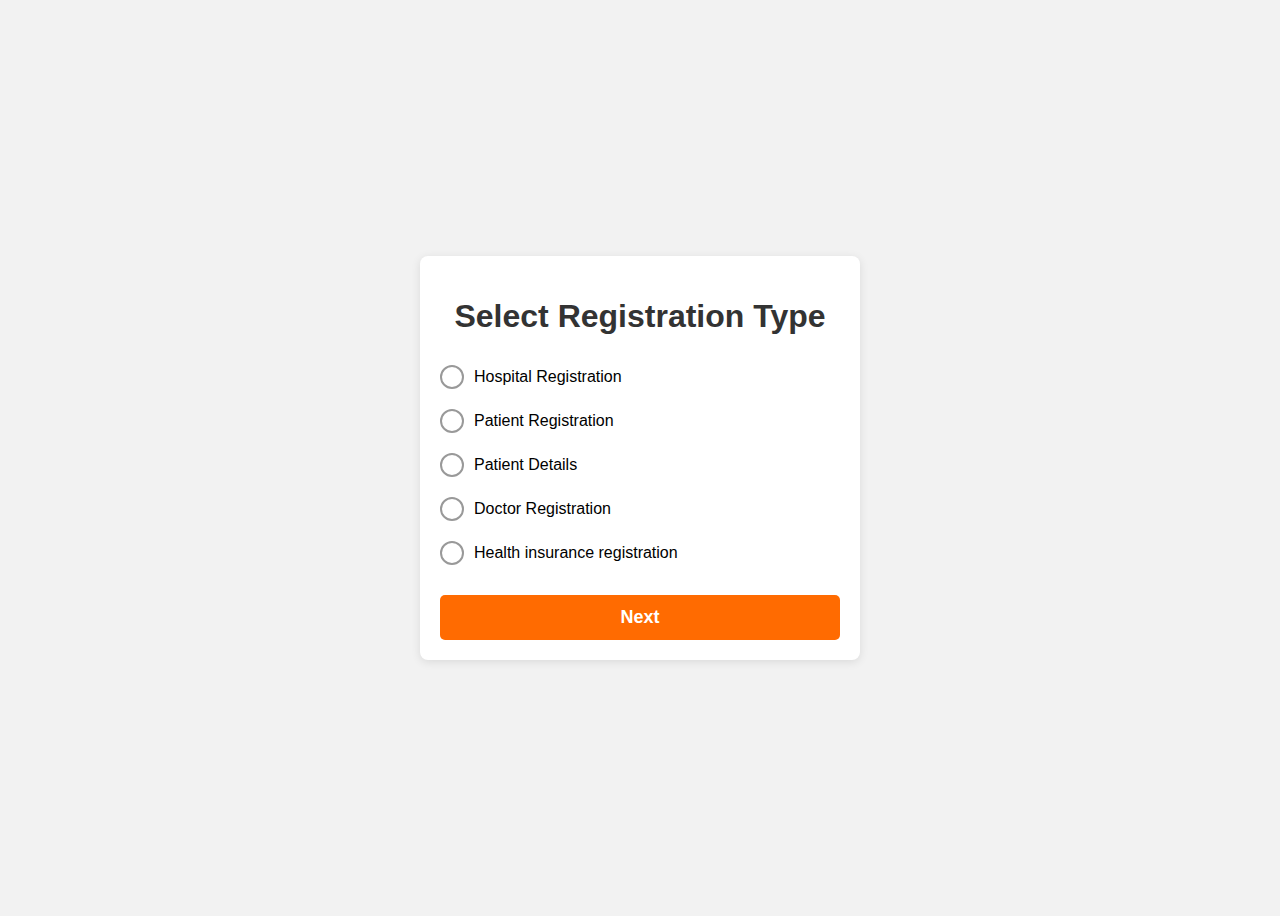
<file: options.html>
<!DOCTYPE html>
<html>
<head>
    <title>Registration Options</title>
    <style>
        body {
            background-color: #F2F2F2;
            font-family: 'Montserrat', sans-serif;
            display: flex;
            align-items: center;
            justify-content: center;
            height: 100vh;
          }
          
          .container {
            width: 400px;
            padding: 20px;
            background-color: #FFFFFF;
            border-radius: 8px;
            box-shadow: 0 2px 10px rgba(0, 0, 0, 0.1);
          }

        h1 {
            text-align: center;
            color: #333333;
            margin-bottom: 30px;
        }

        .registration-option {
            display: flex;
            align-items: center;
            
            margin-bottom: 20px;
            cursor: pointer;
        }

        .registration-option label {
            margin-left: 15px;
            font-size: 18px;
            color: #555555;
        }

        .registration-option input[type="radio"] {
            opacity: 0;
            position: absolute;
        }

        .checkmark {
            position: relative;
            height: 20px;
            width: 20px;
            background-color: #ffffff;
            border: 2px solid #999999;
            border-radius: 50%;
            transition: all 0.3s ease;
        }

        .registration-option input[type="radio"]:checked ~ .checkmark {
            border-color: #FF4500;
            background-color: #FF4500;
        }

        .checkmark::before {
            content: "";
            position: absolute;
            top: 50%;
            left: 50%;
            transform: translate(-50%, -50%);
            height: 10px;
            width: 10px;
            border-radius: 50%;
            background-color: #ffffff;
            opacity: 0;
            transition: opacity 0.3s ease;
        }

        .registration-option input[type="radio"]:checked ~ .checkmark::before {
            opacity: 1;
        }

        .registration-option:hover .checkmark {
            border-color: #FF4500;
        }

        .submit-button {
            display: block;
            width: 100%;
            padding: 12px;
            margin-top: 30px;
            background-color: #FF6B01;
            color: #ffffff;
            font-size: 18px;
            font-weight: bold;
            text-align: center;
            border: none;
            border-radius: 5px;
            cursor: pointer;
            transition: background-color 0.3s ease;
        }

        .submit-button:hover {
            background-color:#FF4500;}
        
        .registration-option .radio-label {
                margin-left: 10px;
        }
    </style>
    <script>
        function redirectToPage() {
            var selectedOption = document.querySelector('input[name="registration_type"]:checked').value;
            var redirectUrl = '';

            if (selectedOption === 'hospital') {
                redirectUrl = 'hospital.html';
            } else if (selectedOption === 'patient') {
                redirectUrl = 'Patient.html';
            } else if (selectedOption === 'doctor') {
                redirectUrl = 'doctor.html';
            }
            else if (selectedOption === 'insurance') {
                redirectUrl = 'insurance.html';
            }
            else if (selectedOption === 'insurance') {
                redirectUrl = 'patientdetails.html';
            }

            window.location.href = redirectUrl;
        }
    </script>
</head>
<body>
    <div class="container">
        <h1>Select Registration Type</h1>
        <form>
         
<label class="registration-option">
    <input type="radio" id="hospital" name="registration_type" value="hospital">
    <span class="checkmark"></span>
    <span class="radio-label option-label">Hospital Registration</span>
</label>
<label class="registration-option">
    <input type="radio" id="patient" name="registration_type" value="patient">
    <span class="checkmark"></span>
    <span class="radio-label option-label">Patient Registration</span>
</label>
<label class="registration-option">
    <input type="radio" id="patient" name="registration_type" value="patient">
    <span class="checkmark"></span>
    <span class="radio-label option-label">Patient Details</span>
</label>
<label class="registration-option">
    <input type="radio" id="doctor" name="registration_type" value="doctor">
    <span class="checkmark"></span>
    <span class="radio-label option-label">Doctor Registration</span>
</label>
<label class="registration-option">
    <input type="radio" id="insurance" name="registration_type" value="insurance">
    <span class="checkmark"></span>
    <span class="radio-label option-label">Health insurance registration</span>
</label>

            <input type="button" class="submit-button" value="Next" onclick="redirectToPage()">
        </form>
    </div>
</body>
</html>
</file>
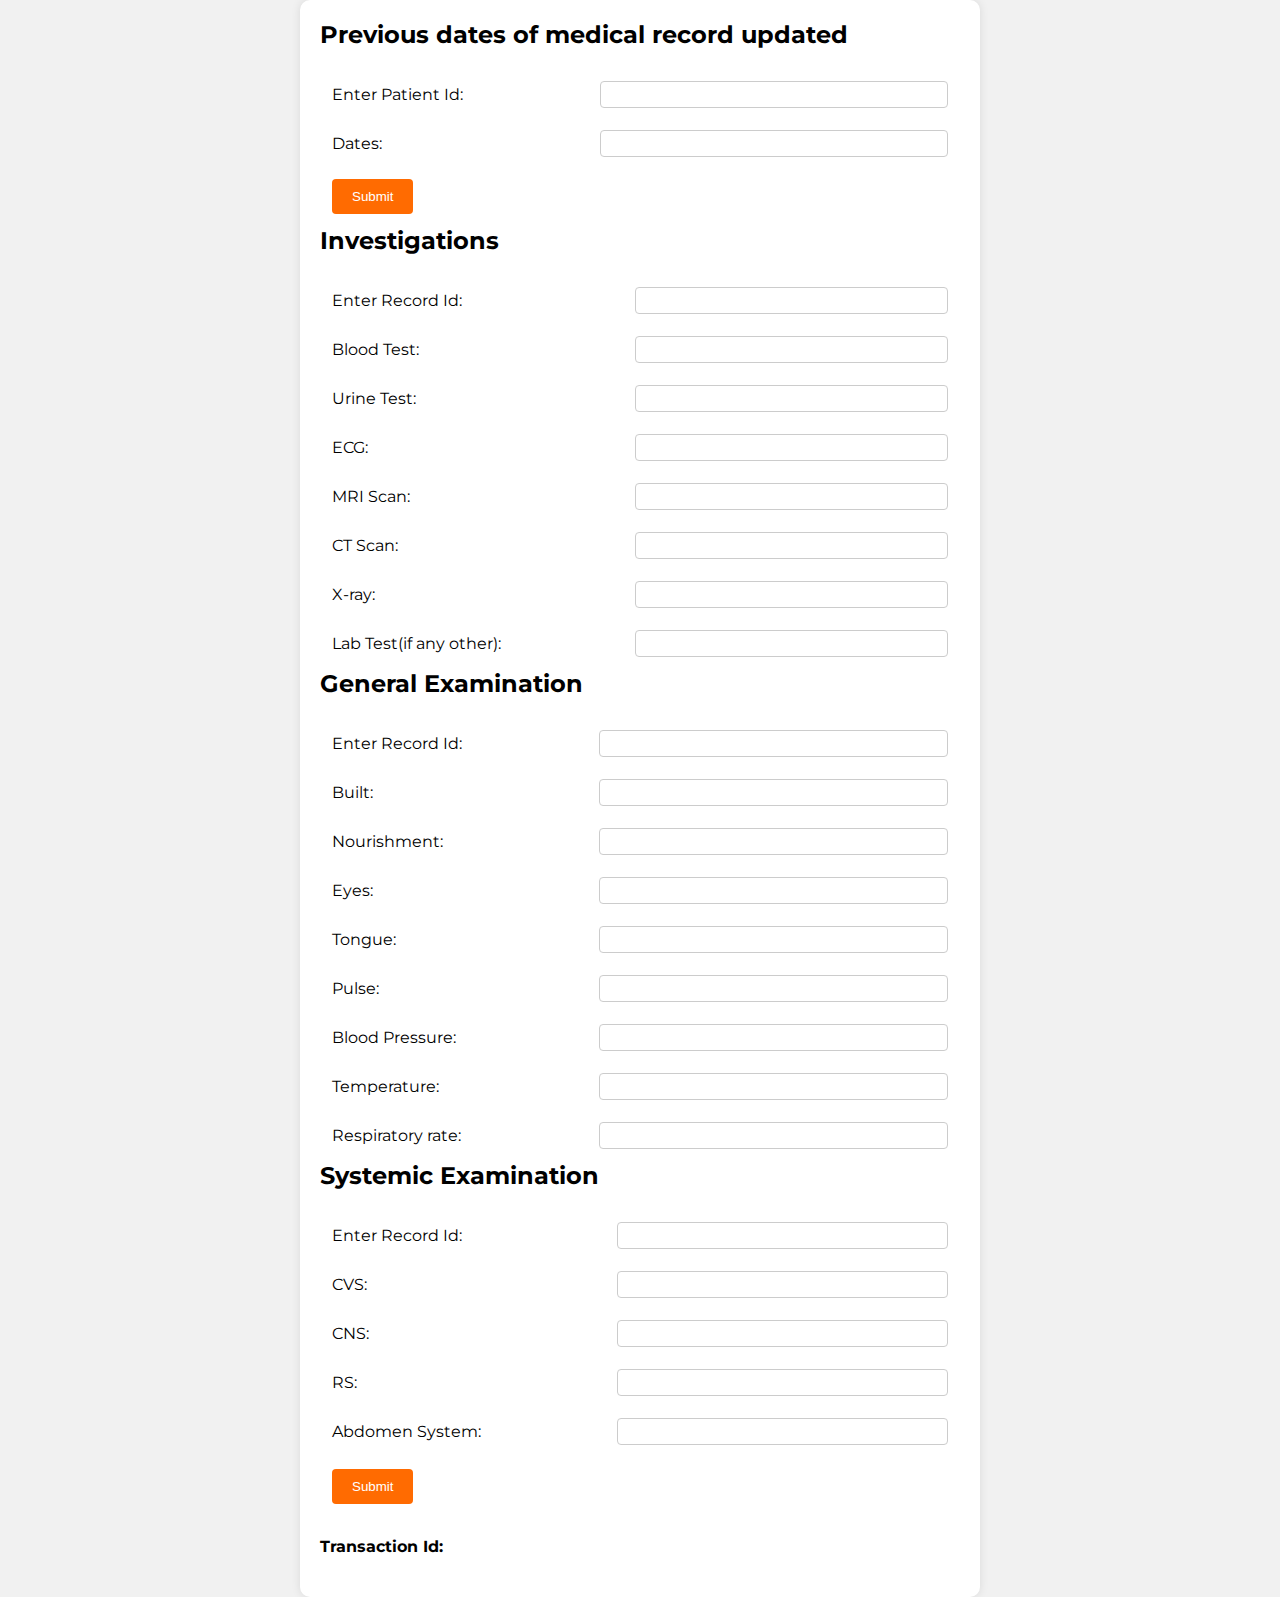
<file: patientdetails.html>
<!DOCTYPE html>
<html>
<head>
    <style>
        @import url('https://fonts.googleapis.com/css2?family=Montserrat:wght@400;600&display=swap');

        body {
            margin: 0;
            padding: 0;
            display: flex;
            justify-content: center;
            align-items: center;
            font-family: 'Montserrat', sans-serif;
            background-color: #f1f1f1;
        }
        
        .container {
            width: 50%;
            background-color: #fff;
            padding: 20px;
            border-radius: 10px;
            box-shadow: 0 0 10px rgba(0, 0, 0, 0.1);
            font-family: 'Montserrat', sans-serif;
        }
        
        h2 {
            margin-top: 0;
        }
        
        table {
            width: 100%;
        }
        
        table td {
            padding: 10px;
        }
        
        input[type="text"] {
            width: 100%;
            padding: 5px;
            border: 1px solid #ccc;
            border-radius: 4px;
            box-sizing: border-box;
        }
        
        input[type="button"] {
            padding: 10px 20px;
            background-color: #FF6B01;
            color: #fff;
            border: none;
            border-radius: 4px;
            cursor: pointer;
        }
        
        input[type="button"]:hover {
            background-color:#FF4500;
        }
        
        a {
            color: #FF6B01;
            text-decoration: none;
        }
        
        a:hover {
            text-decoration: underline;
        }
    </style>
</head>
<body>
    <div class="container">
        <h2>Previous dates of medical record updated</h2>
        <form>
            <table>
                <tr>
                    <td>Enter Patient Id:</td>
                    <td><input type="text" id="id0" name="id0"></td>
                </tr>
                <tr>
                    <td>Dates:</td>
                    <td><input type="text" id="dates1" name="dates1"></td>
                </tr>
                <tr>
                    <td colspan="2"><input type="button" onclick="prev_details()" value="Submit"></td>
                </tr>
            </table>
        </form>

        <h2>Investigations</h2>
        <form>
            <table>
                <tr>
                    <td>Enter Record Id:</td>
                    <td><input type="text" id="id1" name="id1"></td>
                </tr>
                <tr>
                    <td>Blood Test:</td>
                    <td><input type="text" id="blood" name="blood"></td>
                </tr>
                <tr>
                    <td>Urine Test:</td>
                    <td><input type="text" id="uri" name="uri"></td>
                </tr>
                <tr>
                    <td>ECG:</td>
                    <td><input type="text" id="ecg" name="ecg"></td>
                </tr>
                <tr>
                    <td>MRI Scan:</td>
                    <td><input type="text" id="mri" name="mri"></td>
                </tr>
                <tr>
                    <td>CT Scan:</td>
                    <td><input type="text" id="ct" name="ct"></td>
                </tr>
                <tr>
                    <td>X-ray:</td>
                    <td><input type="text" id="xray" name="xray"></td>
                </tr>
                <tr>
                    <td>Lab Test(if any other):</td>
                    <td><input type="text" id="lab" name="lab"></td>
                </tr>
            </table>
        </form>

        <h2>General Examination</h2>
        <form>
            <table>
                <tr>
                    <td>Enter Record Id:</td>
                    <td><input type="text" id="id2" name="id2"></td>
                </tr>
                <tr>
                    <td>Built:</td>
                    <td><input type="text" id="built" name="built"></td>
                </tr>
                <tr>
                    <td>Nourishment:</td>
                    <td><input type="text" id="nou" name="nou"></td>
                </tr>
                <tr>
                    <td>Eyes:</td>
                    <td><input type="text" id="eyes" name="eyes"></td>
                </tr>
                <tr>
                    <td>Tongue:</td>
                    <td><input type="text" id="ton" name="ton"></td>
                </tr>
                <tr>
                    <td>Pulse:</td>
                    <td><input type="text" id="pulse" name="pulse"></td>
                </tr>
                <tr>
                    <td>Blood Pressure:</td>
                    <td><input type="text" id="bp" name="bp"></td>
                </tr>
                <tr>
                    <td>Temperature:</td>
                    <td><input type="text" id="temp" name="temp"></td>
                </tr>
                <tr>
                    <td>Respiratory rate:</td>
                    <td><input type="text" id="res" name="res"></td>
                </tr>
            </table>
        </form>

        <h2>Systemic Examination</h2>
        <form>
            <table>
                <tr>
                    <td>Enter Record Id:</td>
                    <td><input type="text" id="id3" name="id3"></td>
                </tr>
                <tr>
                    <td>CVS:</td>
                    <td><input type="text" id="cvs" name="cvs"></td>
                </tr>
                <tr>
                    <td>CNS:</td>
                    <td><input type="text" id="cns" name="cns"></td>
                </tr>
                <tr>
                    <td>RS:</td>
                    <td><input type="text" id="rs" name="rs"></td>
                </tr>
                <tr>
                    <td>Abdomen System:</td>
                    <td><input type="text" id="abs" name="abs"></td>
                </tr>
            </table>
        </form>

        <form>
            <table>
                <tr>
                    <td><input type="button" onclick="inv_details()" value="Submit"></td>
                </tr>
            </table>
        </form>

        <h4>Transaction Id: <a href=""><div id="result"></div></a></h4>
    </div>
    <script>
        function prev_details() {
        }

        function inv_details() {
        }
    </script>
</body>
</html>
</file>
